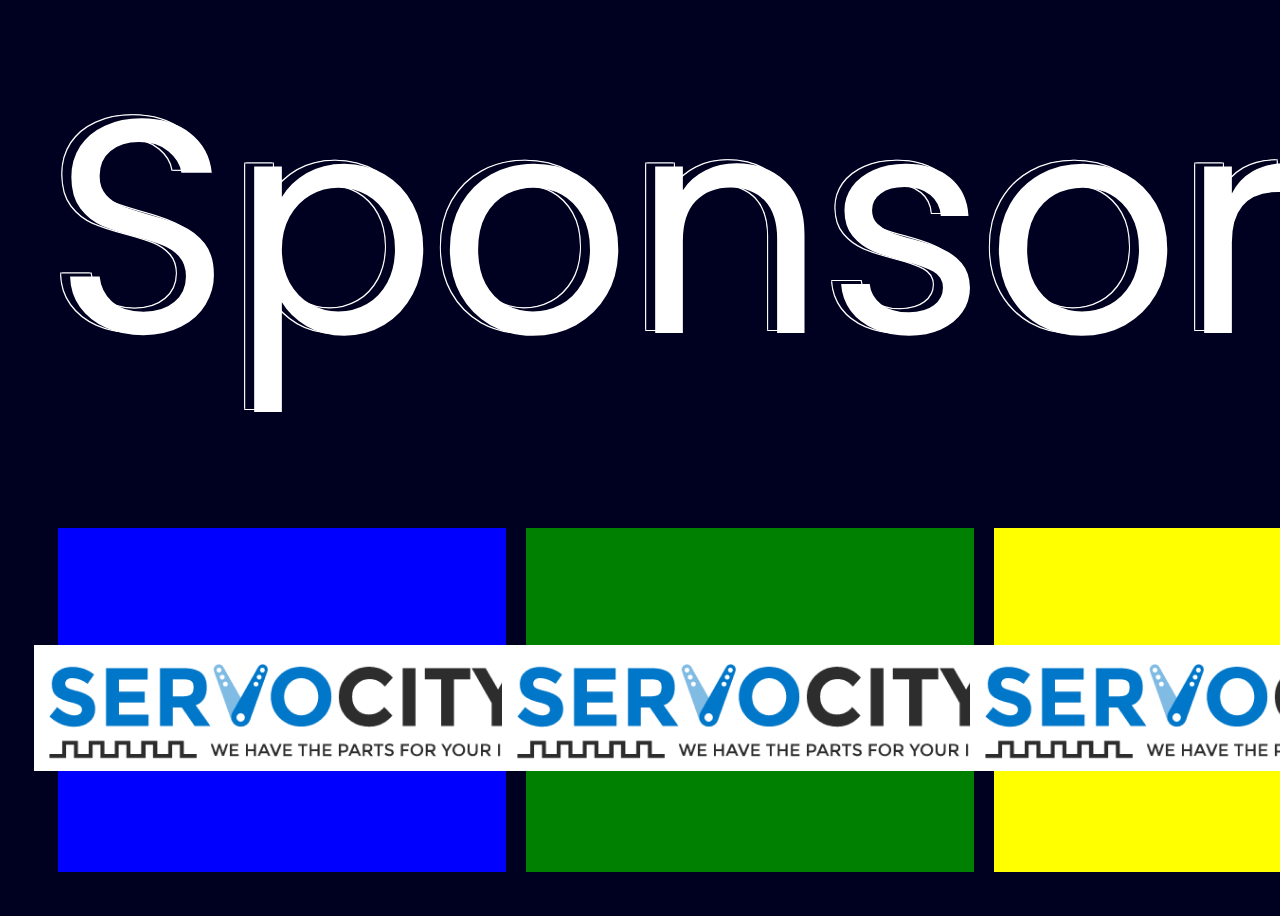
<file: Tests/Sponsors/index.html>
<!DOCTYPE html>
<html lang="en">
<head>
    <meta charset="UTF-8">
    <meta http-equiv="X-UA-Compatible" content="IE=edge">
    <meta name="viewport" content="width=device-width, initial-scale=1.0">
    <title>Document</title>
    <link rel="stylesheet" href="style.css"/>
    <link rel="stylesheet" href="sponsors_style.css"/>
    <link href="https://fonts.googleapis.com/icon?family=Material+Icons" rel="stylesheet" />
    <!-- <link rel="stylesheet" href="animate/animate.css" /> -->
</head>
<body>
    <script src="data.js"></script>
    <script type="module" src="sponsors_page_renderer.js"></script>
    <!-- <script src ="animate.js"></script> -->
    <script type="module" src ="sponsors_card.js"></script>
</body>
</html>
</file>
<file: Tests/Sponsors/style.css>
@import url('https://fonts.googleapis.com/css2?family=Poppins&display=swap');
*::-webkit-scrollbar{
    display:none;
}

body {
    background-color:  #000021;
    height: 100vh;
    width: 100vw;
}
#container{
    width:100%;    
    height: 100%;
    overflow: hidden;
}
#toBeBlur{
    width:100%;    
    height: 100%;
}
#title-container{
    position: relative;
    width: 100%;
    height: 30%;
    top: 3.5%;
    left: 2.5%;
}
#title_border {
    position: absolute;
    left: 0.3%;
    top: -10%;

    font-family: Poppins;
    font-style: normal;
    font-weight: normal;
    font-size: 19rem;
    line-height: 1rem;

    text-align: center;

    color: #000021;
    text-shadow: -1px 1px 0 #ffff,
                  1px 1px 0 #ffff,
                  1px -1px 0 #ffff,
                 -1px -1px 0 #ffff;
}
#title_filled {
    position: absolute;
    left: 1%;
    top: -10.5%;
    font-family: Poppins;
    font-style: normal;
    font-weight: normal;
    font-size: 19rem;
    line-height: 1.5rem;
    text-align: center;
    color: #FFFFFF;;
}
.sponsors_card_container{
    position: relative;
    top: 26vh;
    left: 0;
    width: 100vw;
    height: 40vh;
    color: black;
    overflow-x: scroll;
    overflow-y: hidden;
    z-index: 5;
  }
  .card_content {
    position: absolute;
    list-style: none;
    height: 100%;
    display: flex;
    animation: scrolling 20s linear infinite;
  }
  .card_content:hover {
    animation-play-state: paused;
    cursor: pointer;
  }
  @keyframes scrolling {
    0% { transform: translate(0); }
    50% { transform: translate(-100vw);}
  }
  .sponsors_logo_card {
    display: flex;
    justify-content: center;
    align-items:center ;
    position: relative;
    width: 35vw;
    height: 100%;
    font-size:  5rem;
    color: #111;
    object-fit: contain;
    /* border: 2px solid red; */
    margin: 0 10px;
    /* background-color:#fff; */
  }
  .sponsors_logo_card img{
    position: absolute;
    width: 496px;
    height: 126px;
  }
  .animateStop{
    animation-play-state: paused;

  }
</file>
<file: Tests/Sponsors/sponsors_style.css>
@import url('https://fonts.googleapis.com/css2?family=Poppins&display=swap');
*::-webkit-scrollbar{
    display: none;
}
  
/* .sponsors_image{
    width:20vw;
    height:auto;
    margin-left:30vw;
    margin-top: 20vh;
} */
/* .main_div {
    position: relative;
    top: 10vh;
    /* border: 1px solid red; */
/*  */
/* .sponsors_image:hover {
    opacity: 0.9;
    transform: scale(1.1);
} */
.popup_window{
    opacity: 0;
    position: absolute;
    width: 70vw;
    height: 70vh;
    display: flex;
    flex-direction: row;
    left:15%;
    top:10%;    
    background: linear-gradient(105.96deg, rgba(0, 0, 0, 0.8) 1.5%, rgba(196, 196, 196, 0) 100%);
    /* background: #000021; */
    border: 0.5px solid #FFFFFF;
    box-sizing: border-box;
    border-radius:42px; 
}

#back_button{
    position: absolute;
    top:5%;
    left: 5%;
    color: #f1f1f1;
    font-size:35px;
    font-weight: bold;
    transition: 0.3s;
}

#back_button:hover {
    cursor:pointer;
}
.image_div{
    position: relative;
    width: 50%;
}

.popup_image{
    position: relative;
    width: 90%;
    height: 70%;
    padding:5em; 
    margin:auto; 
}

.description_container{
    position: relative;
    top:12%;
    left:5%;
    right:5%;
    width:40%;
    height:100%;

}
.sponsors_title{
    display: flex;
    justify-content: center;
    align-items: center;
    font-family: Poppins;
    font-style: normal;
    font-weight: 500;
    margin: auto;
    color:#FFFFFF;
    font-size: 3.5rem;
}
.image_description{
    
    position: absolute;
    font-family: Poppins;
    font-style: normal;
    font-weight: 500;
    font-size: 1.5rem;
    line-height: 2rem;
    text-align: center;
    margin-top: 2%;
    color: #FFFFFF;
    overflow: scroll;
    text-shadow: 0px 4px 4px rgba(0, 0, 0, 0.25);
}
.active{
    opacity: 0.8;
    z-index: 10;
    animation : open 1s forwards;
}
.inactive{
    opacity : 0;
    z-index: -10;
}
@keyframes open {
    0% {
        transform:scale(0);
    }
    100%{
        transform: scale(1);
    }
}
#toBeBlur.blur{
    filter: blur(10px);
    user-select: none;
    pointer-events: none;
}
</file>
